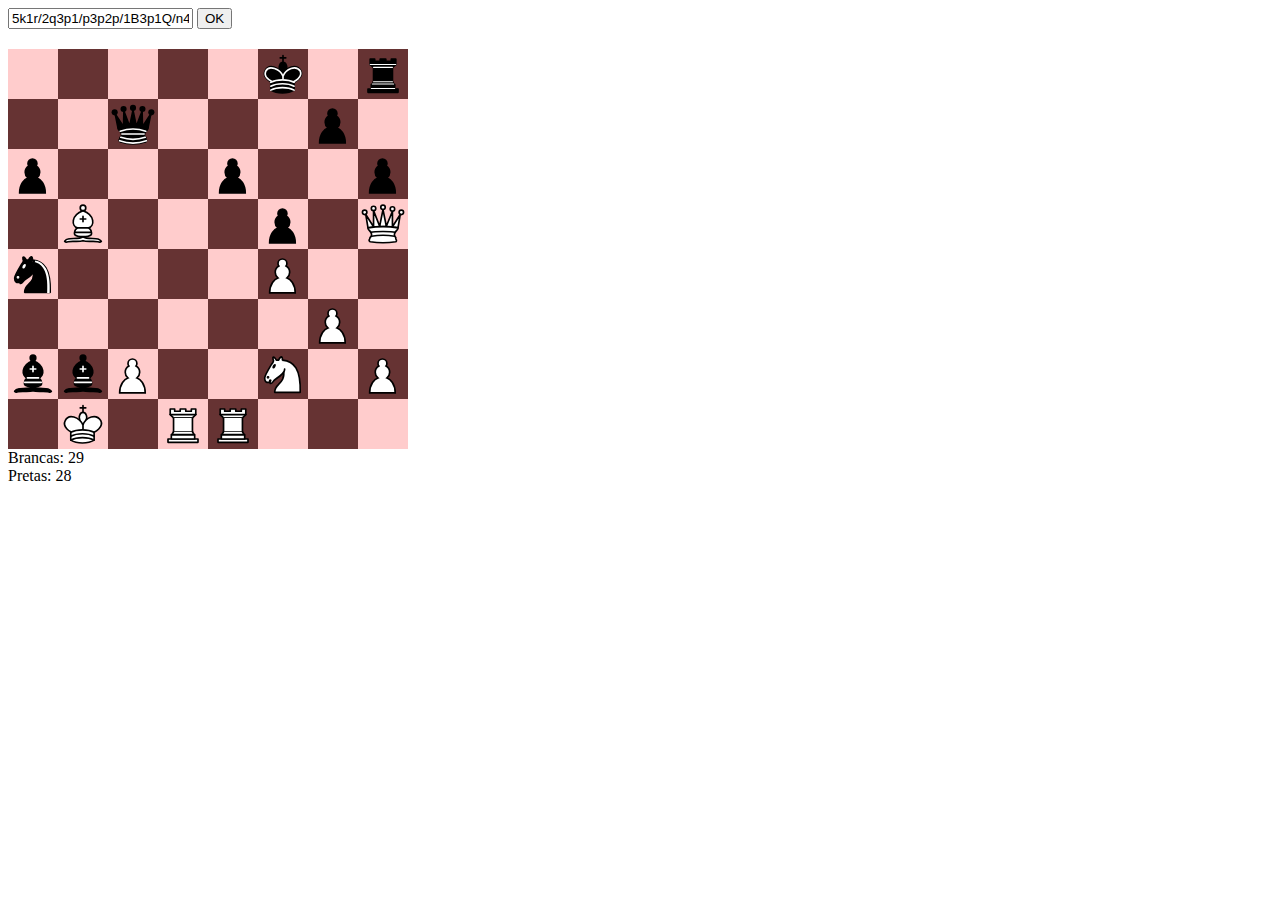
<file: branca/funcional/index.html>
<!DOCTYPE html>
<html>
  <head>
    <meta charset="utf-8">
    <meta name="viewport" content="width=device-width">
    <title></title>
    <style>
      div#board {
        background: #FCC;
        width: 400px;
      }
      div#board > div {
        display: grid;
        grid-template-columns: repeat(8, 1fr);
        height: 50px;
      }
      div#board > div:nth-child(even) > div:nth-child(odd),
      div#board > div:nth-child(odd) > div:nth-child(even) {
        background-color: #633;
      }
      div#board > div > div {
        background-image: url('pieces.svg');
        background-size: 300px;
        background-repeat: no-repeat;
        background-position: 50px 0;
      }
      div#board > div > div.K { background-position: 0 0; }
      div#board > div > div.Q { background-position: -50px 0; }
      div#board > div > div.B { background-position: -100px 0; }
      div#board > div > div.N { background-position: -150px 0; }
      div#board > div > div.R { background-position: -200px 0; }
      div#board > div > div.P { background-position: -250px 0; }
      div#board > div > div.k { background-position: 0 -50px; }
      div#board > div > div.q { background-position: -50px -50px; }
      div#board > div > div.b { background-position: -100px -50px; }
      div#board > div > div.n { background-position: -150px -50px; }
      div#board > div > div.r { background-position: -200px -50px; }
      div#board > div > div.p { background-position: -250px -50px; }
      div.input {margin-bottom: 20px;}
    </style>
  </head>
  <body>
    <div class="input">
      <input 
        placeholder="FEN game" 
        id="game" 
        value="5k1r/2q3p1/p3p2p/1B3p1Q/n4P2/6P1/bbP2N1P/1K1RR3 b KQkq - 1 2">
      <button onclick="run()">OK</button>
    </div>
    <div id="board"></div>
    <div>Brancas: <span id="white">0</span></div>
    <div>Pretas: <span id="black">0</span></div>
    <script src="fenreader.js"></script>
    <script>
    function run(){
      let fengame = document.getElementById('game').value
      console.log( fen2html(fengame) )
      document.getElementById('board').innerHTML = fen2html(fengame)
      document.getElementById('white').innerHTML = fenscore(fengame, 'w')
      document.getElementById('black').innerHTML = fenscore(fengame, 'b')
    }
    run()
    </script>
  </body>
</html>
</file>
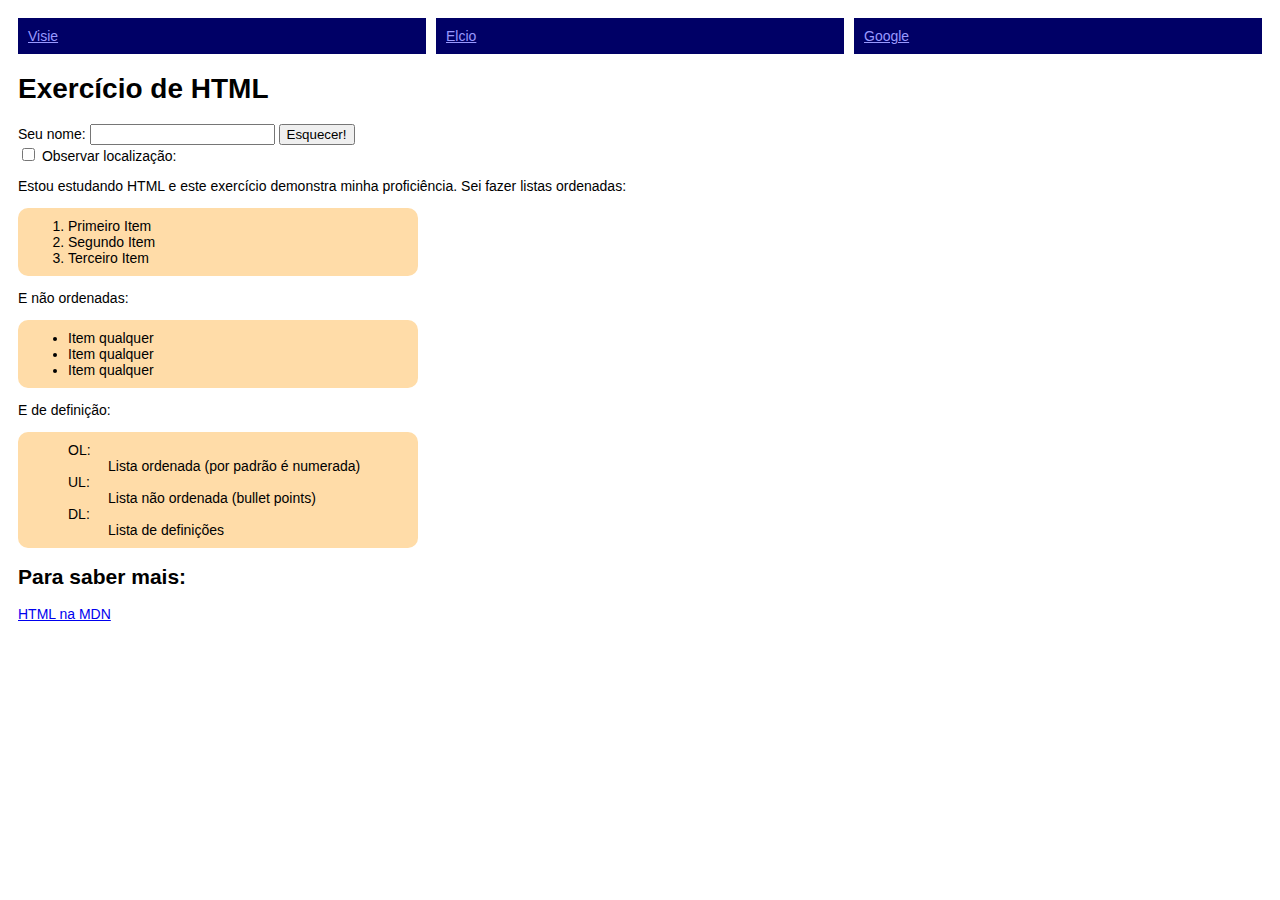
<file: branca/html/index.html>
<!DOCTYPE html>
<html lang="pt-BR">
  <head>
    <meta charset="utf-8">
    <title>Meu exercício de HTML</title>
    <link rel="stylesheet" href="../css/estilos.css" />
  </head>
  <body>
    <nav>
      <ul id="menu">
        <li><a href="https://visie.com.br/">Visie</a></li>
        <li><a href="https://elcio.com.br/">Elcio</a></li>
        <li><a href="https://google.com.br/">Google</a></li>
      </ul>
    </nav>
    <article>
      <h1>Exercício de HTML</h1>
      <div id="app">
        Seu nome: <input id="nome" oninput="salvaNome()">
          <button onclick="esquecer()">Esquecer!</button><br />
          <label>
            <input type="checkbox" id="watcher" onchange="changeLocation()">
            Observar localização:
          </label>
        <span id="location"></span>
      </div>
      <p>Estou estudando HTML e este exercício demonstra minha proficiência. Sei fazer listas ordenadas:</p>
      <ol class="destaque">
        <li>Primeiro Item</li>
        <li>Segundo Item</li>
        <li>Terceiro Item</li>
      </ol>
      <p>E não ordenadas:</p>
      <ul class="destaque">
        <li>Item qualquer</li>
        <li>Item qualquer</li>
        <li>Item qualquer</li>
      </ul>
      <p>E de definição:</p>
      <dl class="destaque">
        <dt>OL:</dt>
        <dd>Lista ordenada (por padrão é numerada)</dd>
        <dt>UL:</dt>
        <dd>Lista não ordenada (bullet points)</dd>
        <dt>DL:</dt>
        <dd>Lista de definições</dd>
      </dl>
    </article>
    <aside>
      <h2>Para saber mais:</h2>
      <p><a href="https://developer.mozilla.org/pt-BR/docs/Web/HTML">HTML na MDN</a></p>
    </aside>
    <script src="../html5_apis/exemplo.js"></script>
  </body>
</html>
</file>
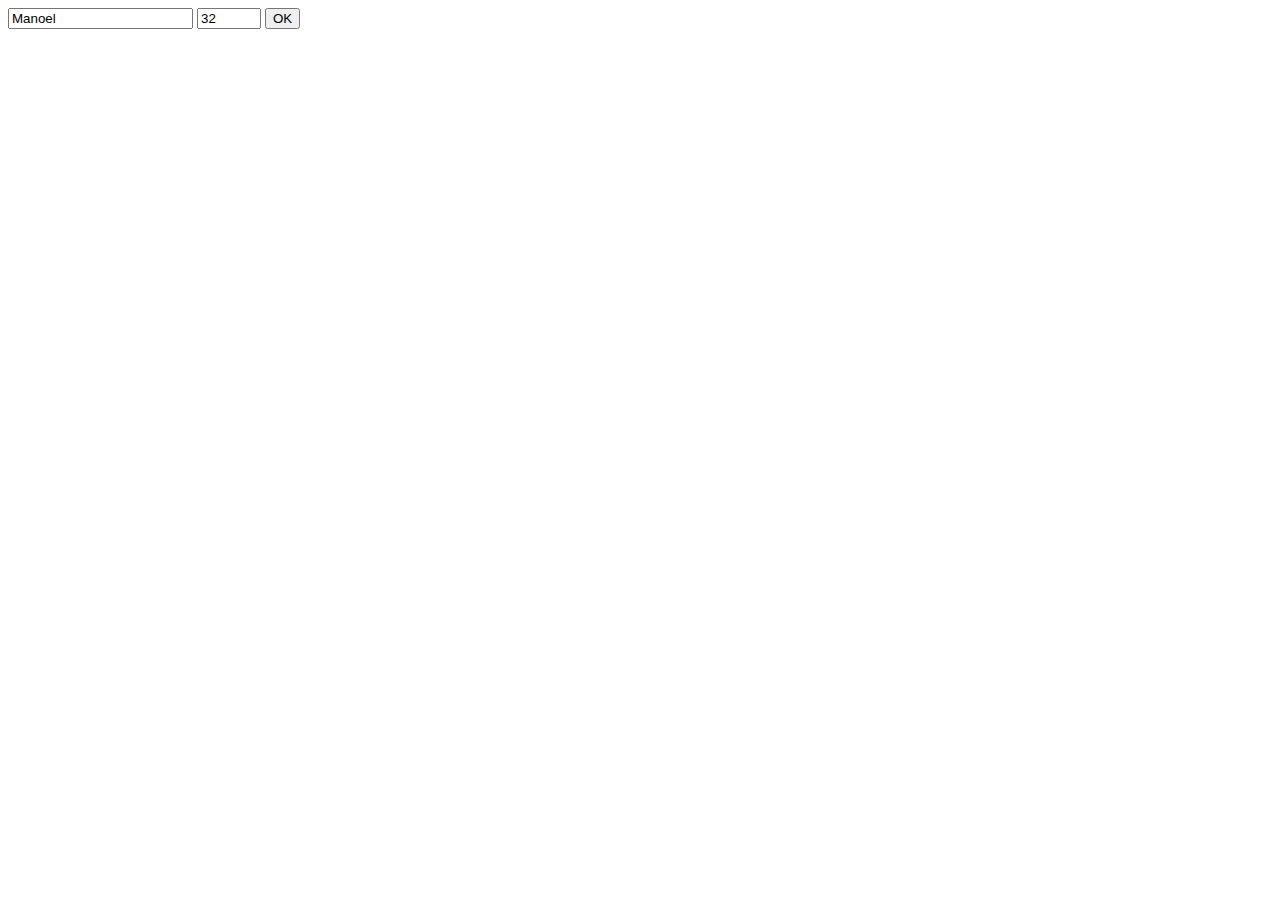
<file: branca/navegadores/index.html>
<!DOCTYPE html>
<html>
  <head>
    <meta charset="utf-8">
    <meta name="viewport" content="width=device-width">
    <title></title>
  </head>
  <body>
    <div>
      <input value="Manoel" id="nome" type="text" placeholder="Nome">
      <input value="32" id="idade" type="number" min="0" max="150" placeholder="Idade">
      <button onclick="enviar()">OK</button>
    </div>
    <div id="resultado"></div>
    <script>
    // É claro que podíamos gerar o HTML do resultado no
    // próprio JavaScript, mas para demonstrar o uso de
    // POST com fetch, vamos ao servidor.
    async function enviar(){
      const pessoa = {
        nome: document.getElementById('nome').value,
        idade: document.getElementById('idade').value
      }
      try {
        const f = await fetch('format.php', {
          method: 'POST',
          headers: {
            'Content-Type': 'application/json'
          },
          body: JSON.stringify(pessoa)
        })
        if(f.status !== 200){
          throw new Error('Erro ao enviar')
        }
        const r = await f.text()
        document.getElementById('resultado').innerHTML = r
      } catch (e) {
        const r = `<p>Houve um erro ao enviar:</p><p>${e.message}</p>`
        document.getElementById('resultado').innerHTML = r
      }
    }
    </script>
  </body>
</html>
</file>
<file: branca/css/estilos.css>
* {
  box-sizing: border-box;
}

body {
    font-family: Arial, sans-serif;
    font-size: 14px;
    padding:10px;
}

#menu {
  display:grid;
  grid-template-columns: 1fr 1fr 1fr;
  grid-gap: 10px;
  margin:0;
  padding:0px;
}

#menu li {
  list-style:none;
  display: block;
  margin:0;
  padding:10px;
  background: #006;
}

#menu li a {
  display: block;
  color: #99F;
}


.destaque {
  padding:10px 10px 10px 50px;
  background: rgb(255,220,168);
  border-radius: 10px;
  max-width: 400px;
  width: calc(100% - 20px);
}
</file>
